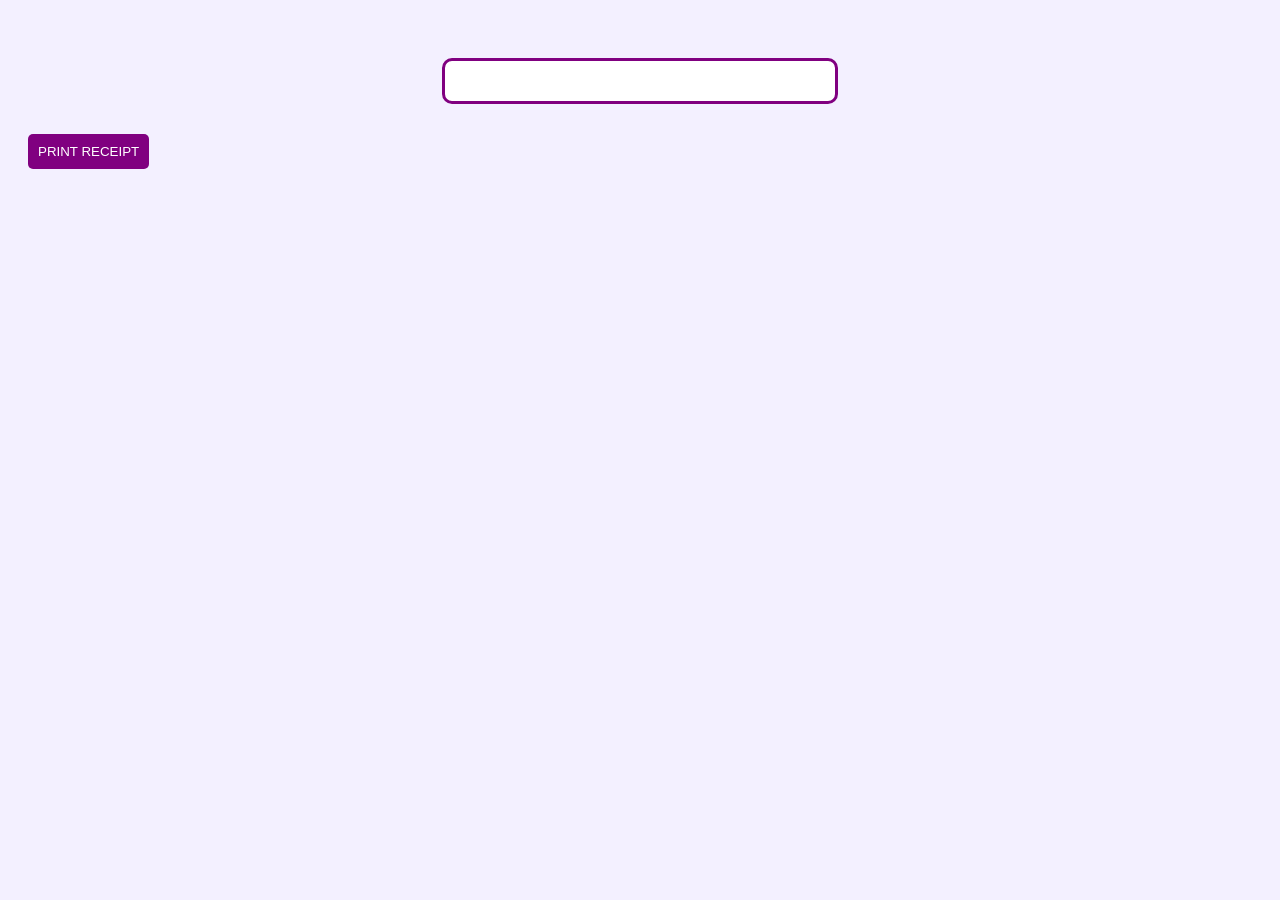
<file: receipt.html>
<!DOCTYPE html>
<html>
<head>
<title>Fee Receipt</title>
<link rel="stylesheet" href="style.css">
</head>

<body onload="loadReceipt()">

<div id="receiptBox"></div>

<button onclick="window.print()">
PRINT RECEIPT
</button>

<script src="receipt.js"></script>

</body>
</html>
</file>
<file: style.css>
body{
background:#f3f0ff;
font-family:Arial;
padding:20px;
}

.loginBox{
width:320px;
margin:50px auto;
background:white;
padding:20px;
border-radius:15px;
text-align:center;
box-shadow:0 0 15px rgba(128,0,128,0.3);
}

.mainLogo{
width:100px;
height:100px;
border-radius:50%;
border:3px solid purple;
padding:5px;
}

.loginBox h2{
color:purple;
}

input{
width:90%;
padding:10px;
margin:10px 0;
border:1px solid purple;
border-radius:5px;
}

button{
background:purple;
color:white;
padding:10px;
border:none;
border-radius:5px;
cursor:pointer;
}

.dashboardTop{
background:purple;
color:white;
padding:15px;
display:flex;
align-items:center;
gap:15px;
border-radius:10px;
}

.dashLogo{
width:70px;
height:70px;
border-radius:50%;
background:white;
padding:5px;
}

#receiptBox{
width:350px;
margin:30px auto;
background:white;
padding:20px;
border:3px solid purple;
border-radius:10px;
}

.receiptHeader{
display:flex;
align-items:center;
gap:15px;
}

.receiptLogo{
width:70px;
height:70px;
}

@media print{
button{
display:none;
}
}
</file>
